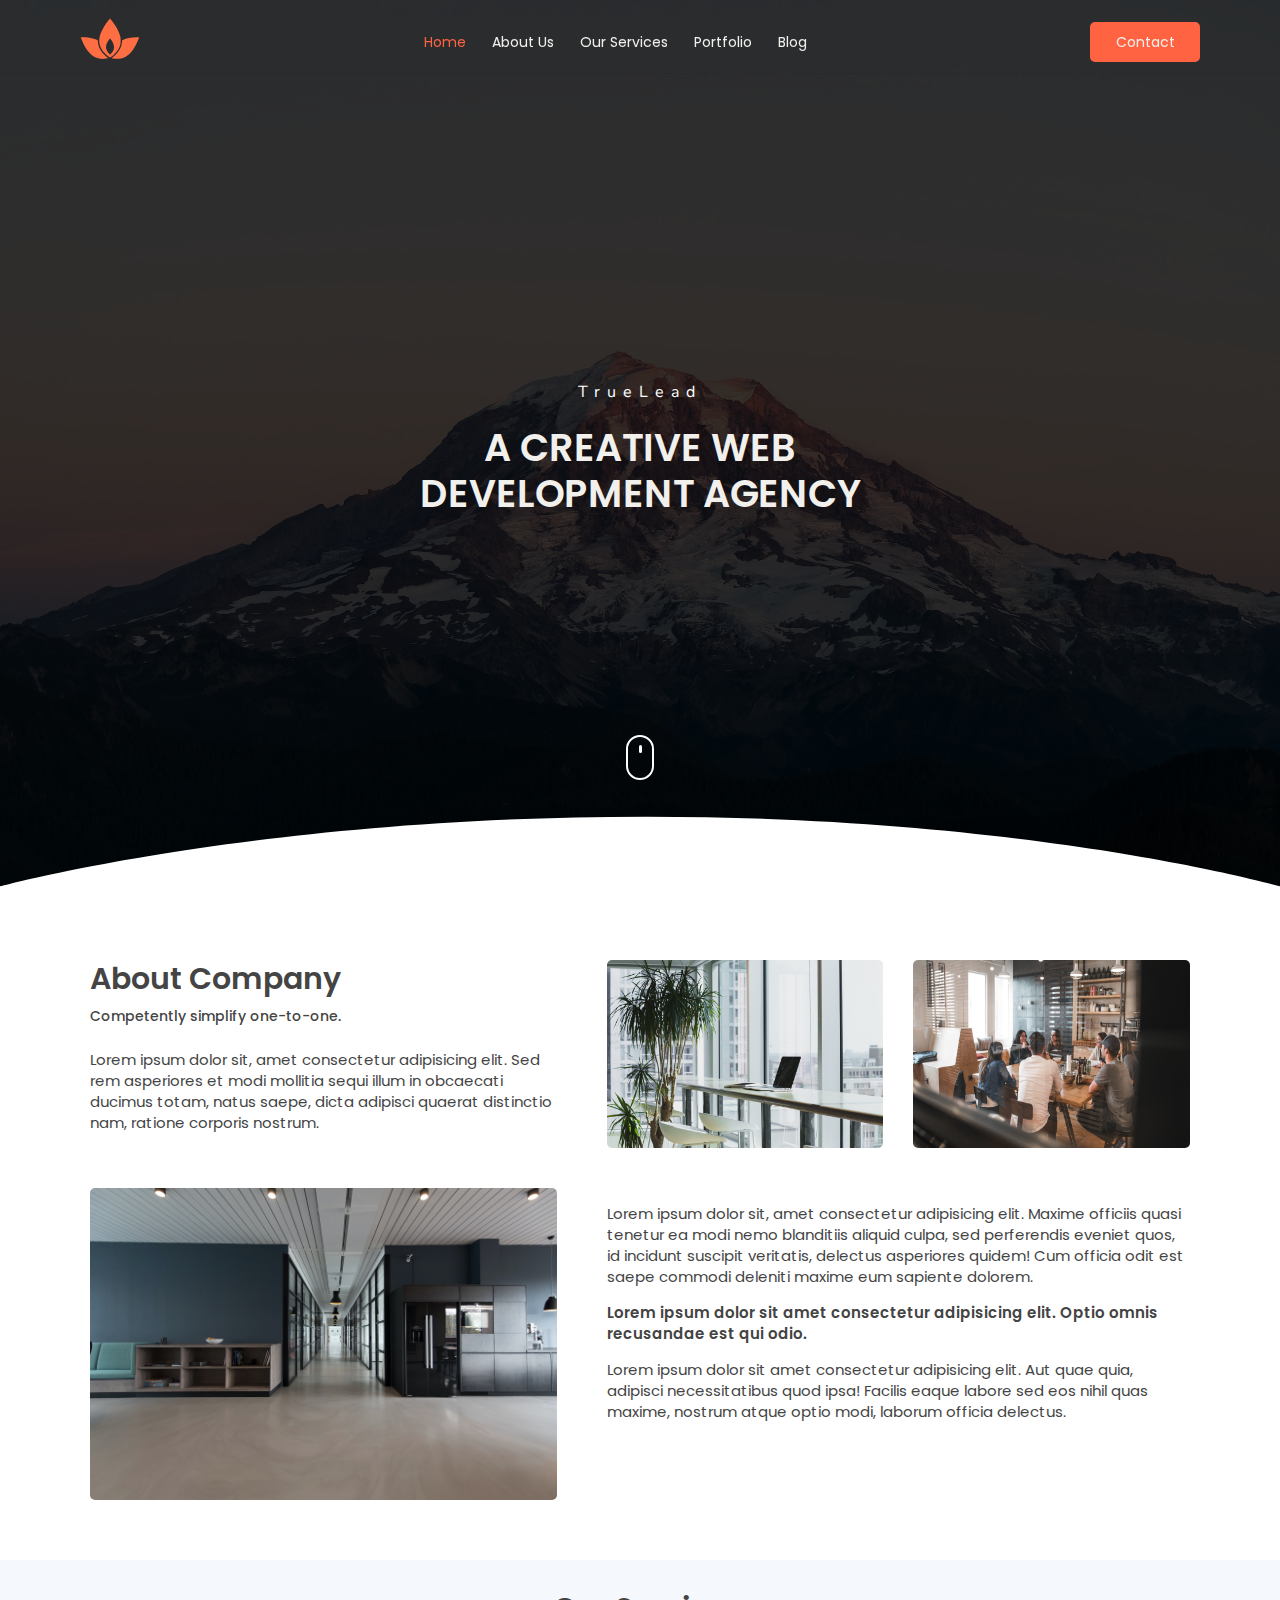
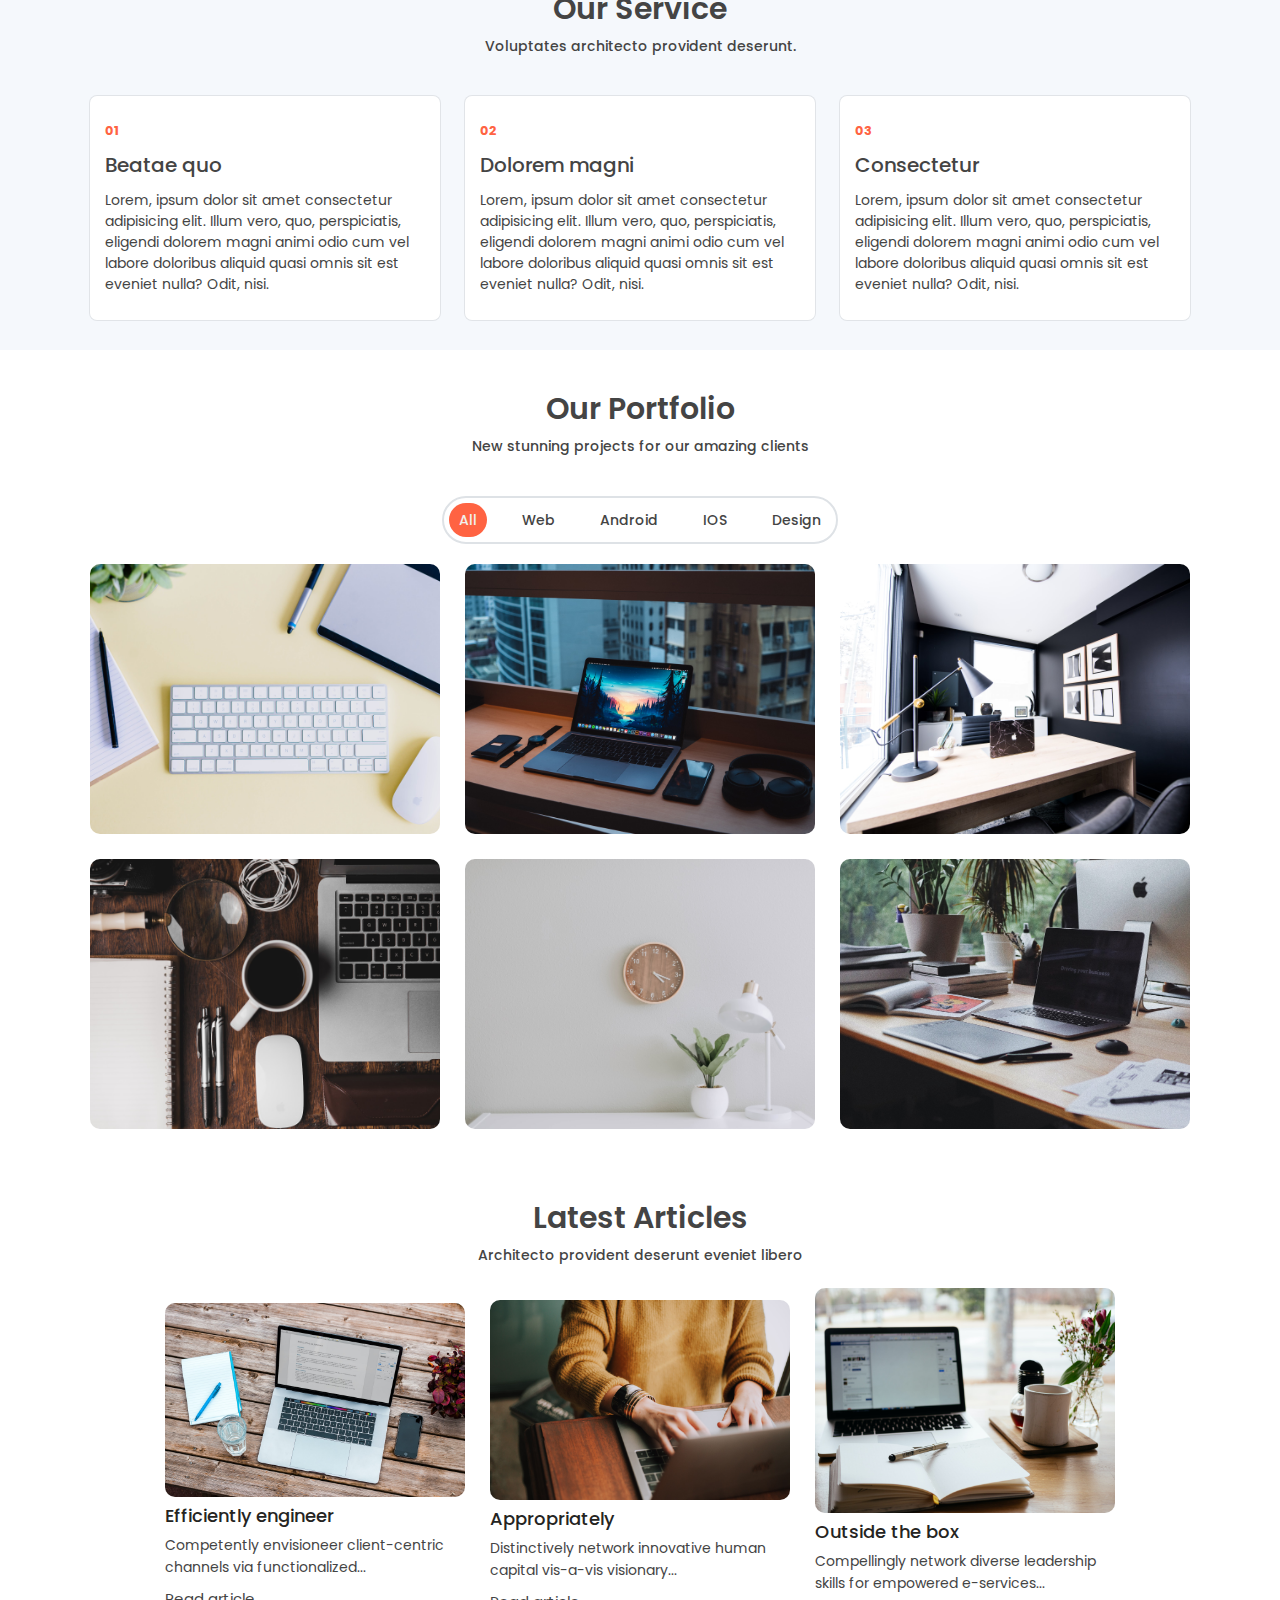
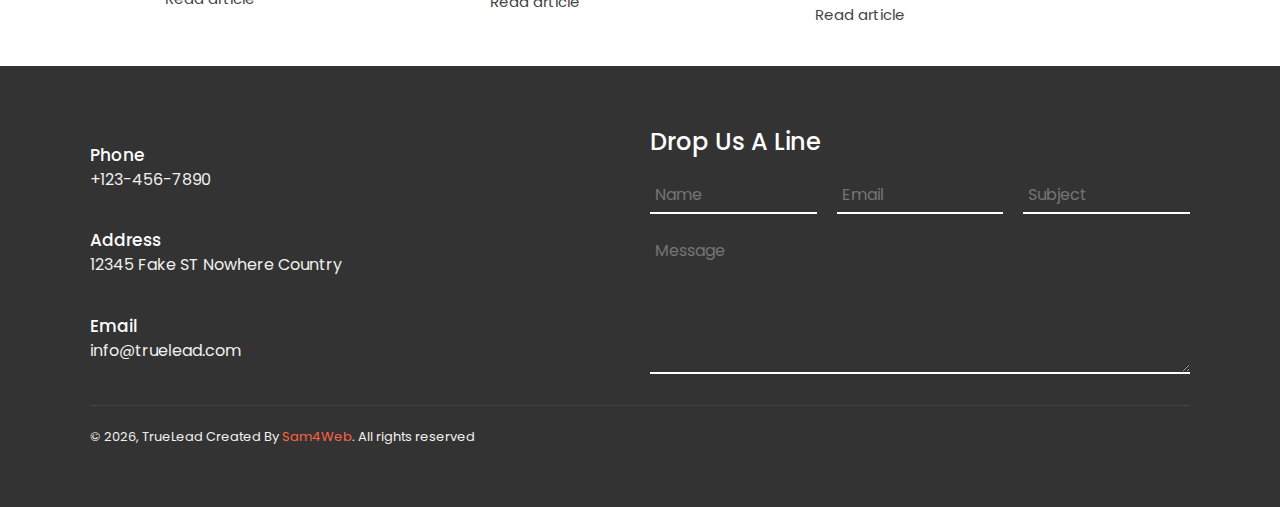
<file: index.html>
<!DOCTYPE html>
<html lang="en">
  <head>
    <meta charset="UTF-8" />
    <meta name="viewport" content="width=device-width, initial-scale=1.0" />
    <meta http-equiv="X-UA-Compatible" content="ie=edge" />
    <title>TrueLead</title>
    <link rel="icon" href="./static/img/logo.svg" />
    <!-- CSS -->
    <link rel="stylesheet" href="./static/css/main.min.css" />
  </head>
  <body>
    <!-- Preloader -->
    <div id="preloader"></div>

    <!-- Header section start -->
    <header class="header">
      <div class="section-container">
        <div class="logo-container">
          <img class="logo" src="./static/img/logo.svg" alt="logo" />
        </div>
        <!-- /logo-container -->

        <nav class="nav">
          <ul class="nav-list">
            <li class="nav-item home active">
              <a href="javascript:void(0)" class="nav-item__link"> home </a>
            </li>
            <li class="nav-item about">
              <a href="javascript:void(0)" class="nav-item__link"> about us </a>
            </li>
            <li class="nav-item service">
              <a href="javascript:void(0)" class="nav-item__link">
                our services
              </a>
            </li>
            <li class="nav-item portfolio">
              <a href="javascript:void(0)" class="nav-item__link">portfolio</a>
            </li>
            <li class="nav-item blog">
              <a href="javascript:void(0)" class="nav-item__link">blog</a>
            </li>
          </ul>
          <!-- /nav-list -->

          <div class="nav-toggle">
            <div class="bar"></div>
          </div>
        </nav>
        <!-- /nav -->

        <a href="javascript:void(0)" class="contact-btn btn nav-item__link">
          contact
        </a>
      </div>
      <!-- /section-contaienr -->
    </header>
    <!-- Header section end -->

    <!-- Hero section start -->
    <section class="hero-section" id="home">
      <div class="section-container">
        <h2 class="section-subtitle">TrueLead</h2>
        <h1 class="section-title">A Creative Web Development Agency</h1>
      </div>
      <!-- /section-container -->

      <div class="mouse-scroll">
        <div class="wheel"></div>
      </div>

      <div class="shape">
        <svg viewBox="0 0 1500 200">
          <path
            d="m 0,240 h 1500.4828 v -71.92164 c 0,0 -286.2763,-81.79324 -743.19024,-81.79324 C 300.37862,86.28512 0,168.07836 0,168.07836 Z"
          ></path>
        </svg>
      </div>
      <!-- /shape -->
    </section>
    <!-- Hero section end -->

    <!-- About section start -->
    <section class="about-section" id="about">
      <div class="section-container">
        <div class="section-row">
          <div class="content-container">
            <h3 class="section-title">About Company</h3>
            <h5 class="section-subtitle">Competently simplify one-to-one.</h5>

            <p class="about-content">
              Lorem ipsum dolor sit, amet consectetur adipisicing elit. Sed rem
              asperiores et modi mollitia sequi illum in obcaecati ducimus
              totam, natus saepe, dicta adipisci quaerat distinctio nam, ratione
              corporis nostrum.
            </p>
            <!-- /about-content -->
          </div>
          <!-- /content-container -->

          <div class="image-container">
            <img src="./static/img/about-01.jpg" alt="" />
            <img src="./static/img/about-02.jpg" alt="" />
          </div>
          <!-- /image-container -->
        </div>
        <!-- /section-row -->

        <div class="section-row">
          <div class="image-container">
            <img src="./static/img/about-03.jpg" alt="" />
          </div>
          <!-- image-container -->

          <div class="content-container">
            <p class="about-content">
              Lorem ipsum dolor sit, amet consectetur adipisicing elit. Maxime
              officiis quasi tenetur ea modi nemo blanditiis aliquid culpa, sed
              perferendis eveniet quos, id incidunt suscipit veritatis, delectus
              asperiores quidem! Cum officia odit est saepe commodi deleniti
              maxime eum sapiente dolorem.
            </p>
            <!-- /about-content -->
            <p class="about-content">
              Lorem ipsum dolor sit amet consectetur adipisicing elit. Optio
              omnis recusandae est qui odio.
            </p>
            <!-- /about-content -->
            <p class="about-content">
              Lorem ipsum dolor sit amet consectetur adipisicing elit. Aut quae
              quia, adipisci necessitatibus quod ipsa! Facilis eaque labore sed
              eos nihil quas maxime, nostrum atque optio modi, laborum officia
              delectus.
            </p>
            <!-- /about-content -->
          </div>
          <!-- content-container -->
        </div>

        <!-- /section-row -->
      </div>
      <!-- /section-container -->
    </section>
    <!-- About section end -->

    <!-- Services section start -->
    <section class="service-section section-bg" id="service">
      <div class="section-container">
        <h3 class="section-title">Our Service</h3>
        <h5 class="section-subtitle">
          Voluptates architecto provident deserunt.
        </h5>

        <div class="section-row">
          <div class="service-item">
            <span class="service-item__index">01</span>
            <h4 class="service-item__title">Beatae quo</h4>
            <p class="service-item__description">
              Lorem, ipsum dolor sit amet consectetur adipisicing elit. Illum
              vero, quo, perspiciatis, eligendi dolorem magni animi odio cum vel
              labore doloribus aliquid quasi omnis sit est eveniet nulla? Odit,
              nisi.
            </p>
          </div>
          <!-- /service-item -->
          <div class="service-item">
            <span class="service-item__index">02</span>
            <h4 class="service-item__title">Dolorem magni</h4>
            <p class="service-item__description">
              Lorem, ipsum dolor sit amet consectetur adipisicing elit. Illum
              vero, quo, perspiciatis, eligendi dolorem magni animi odio cum vel
              labore doloribus aliquid quasi omnis sit est eveniet nulla? Odit,
              nisi.
            </p>
          </div>
          <!-- /service-item -->
          <div class="service-item">
            <span class="service-item__index">03</span>
            <h4 class="service-item__title">Consectetur</h4>
            <p class="service-item__description">
              Lorem, ipsum dolor sit amet consectetur adipisicing elit. Illum
              vero, quo, perspiciatis, eligendi dolorem magni animi odio cum vel
              labore doloribus aliquid quasi omnis sit est eveniet nulla? Odit,
              nisi.
            </p>
          </div>
          <!-- /service-item -->
        </div>
        <!-- /section-row -->
      </div>
      <!-- /section-container -->
    </section>
    <!-- Services section end -->

    <!-- Portfolio section start -->
    <section class="portfolio-section" id="portfolio">
      <div class="section-container">
        <h3 class="section-title">our portfolio</h3>
        <h5 class="section-subtitle">
          New stunning projects for our amazing clients
        </h5>

        <div class="filter-container">
          <a href="javascript:void(0)" class="active filter" data-filter="all">
            All
          </a>
          <a href="javascript:void(0)" class="filter" data-filter="web">Web</a>
          <a href="javascript:void(0)" class="filter" data-filter="android">
            Android
          </a>
          <a href="javascript:void(0)" class="filter" data-filter="ios">IOS</a>
          <a href="javascript:void(0)" class="filter" data-filter="design">
            Design
          </a>
        </div>
        <!-- /filter-container -->

        <div class="project-container">
          <div
            class="project-item"
            style="background-image: url('./static/img/project-01.jpg')"
          >
            <div class="project-content">
              <h4 class="project-item__title">WEB</h4>
              <p class="project-item__description">
                Lorem, ipsum dolor sit amet consectetur adipisicing.
              </p>
            </div>
          </div>
          <!-- /project-item -->

          <div
            class="project-item"
            style="background-image: url('./static/img/project-02.jpg')"
          >
            <div class="project-content">
              <h4 class="project-item__title">Android</h4>
              <p class="project-item__description">
                Distinctively embrace competitive action items and.
              </p>
            </div>
          </div>
          <!-- /project-item -->

          <div
            class="project-item"
            style="background-image: url('./static/img/project-03.jpg')"
          >
            <div class="project-content">
              <h4 class="project-item__title">Frontend developement</h4>
              <p class="project-item__description">
                Interactively cultivate turnkey channels with holistic.
              </p>
            </div>
          </div>
          <!-- /project-item -->

          <div
            class="project-item"
            style="background-image: url('./static/img/project-04.jpg')"
          >
            <div class="project-content">
              <h4 class="project-item__title">IOS Dev</h4>
              <p class="project-item__description">
                Authoritatively predominate prospective paradigms without
                resource.
              </p>
            </div>
          </div>
          <!-- /project-item -->

          <div
            class="project-item"
            style="background-image: url('./static/img/project-05.jpg')"
          >
            <div class="project-content">
              <h4 class="project-item__title">QA Engineer</h4>
              <p class="project-item__description">
                Competently foster progressive quality vectors rather than.
              </p>
            </div>
          </div>
          <!-- /project-item -->

          <div
            class="project-item"
            style="background-image: url('./static/img/project-06.jpg')"
          >
            <div class="project-content">
              <h4 class="project-item__title">DevOps</h4>
              <p class="project-item__description">
                Continually mesh frictionless e-markets without
                bricks-and-clicks applications.
              </p>
            </div>
          </div>
          <!-- /project-item -->
        </div>
        <!-- /project-container -->
      </div>
      <!-- /section-container -->
    </section>
    <!-- Portfolio section end -->

    <!-- Blog section start -->
    <section class="blog-section" id="blog">
      <div class="section-container">
        <h3 class="section-title">latest articles</h3>
        <h5 class="section-subtitle">
          Architecto provident deserunt eveniet libero
        </h5>

        <div class="blog-container">
          <div class="blog-item">
            <img
              class="blog-item__image"
              src="./static/img/blog-01.jpg"
              alt="article-img"
            />
            <div class="blog-item__content">
              <h4 class="blog-item__title">Efficiently engineer</h4>
              <p class="blog-item__description">
                Competently envisioneer client-centric channels via
                functionalized...
              </p>
              <a href="#" class="blog-item__redirect">Read article</a>
            </div>
          </div>
          <!-- /blog-item -->

          <div class="blog-item">
            <img
              class="blog-item__image"
              src="./static/img/blog-02.jpg"
              alt="article-img"
            />
            <div class="blog-item__content">
              <h4 class="blog-item__title">Appropriately</h4>
              <p class="blog-item__description">
                Distinctively network innovative human capital vis-a-vis
                visionary...
              </p>
              <a href="#" class="blog-item__redirect">Read article</a>
            </div>
          </div>
          <!-- /blog-item -->

          <div class="blog-item">
            <img
              class="blog-item__image"
              src="./static/img/blog-03.jpg"
              alt="article-img"
            />
            <div class="blog-item__content">
              <h4 class="blog-item__title">Outside the box</h4>
              <p class="blog-item__description">
                Compellingly network diverse leadership skills for empowered
                e-services...
              </p>
              <a href="#" class="blog-item__redirect">Read article</a>
            </div>
          </div>
          <!-- /blog-item -->
        </div>
        <!-- /blog-container -->
      </div>
      <!-- /section-container -->
    </section>
    <!-- Blog section end -->

    <footer class="footer">
      <div class="section-container">
        <div class="section-row">
          <div class="contact-info">
            <div class="contact-info__item">
              <h4 class="contact-info__title">phone</h4>
              <p class="contact-info__value">+123-456-7890</p>
            </div>
            <!-- /contact-info__item -->
            <div class="contact-info__item">
              <h4 class="contact-info__title">address</h4>
              <p class="contact-info__value">12345 Fake ST Nowhere Country</p>
            </div>
            <!-- /contact-info__item -->
            <div class="contact-info__item">
              <h4 class="contact-info__title">email</h4>
              <p class="contact-info__value">info@truelead.com</p>
            </div>
            <!-- /contact-info__item -->
          </div>
          <!-- /contact-info -->

          <div class="contact-form">
            <h3 class="contact-form__title">drop us a line</h3>
            <form action="">
              <div class="contact-form__row">
                <input
                  type="text"
                  name="name"
                  class="form__input-box"
                  placeholder="Name"
                />
                <!-- /form__input-box -->
                <input
                  type="email"
                  name="email"
                  class="form__input-box"
                  placeholder="Email"
                />
                <!-- /form__input-box -->
                <input
                  type="text"
                  name="subject"
                  class="form__input-box"
                  placeholder="Subject"
                />
                <!-- /form__input-box -->
              </div>
              <!-- /contact-form__row -->

              <textarea
                name="message"
                class="form__input-box"
                placeholder="Message"
              ></textarea>
              <!-- /form__input-box -->
            </form>
          </div>
          <!-- /contact-form -->
        </div>
        <!-- /section-row -->

        <div class="credit">
          &copy;
          <script>
            let date = new Date();
            document.writeln(date.getFullYear() + ',');
          </script>
          TrueLead Created By
          <a href="https://github.com/sam4web/">Sam4Web</a>. All rights reserved
        </div>
        <!-- /credit -->
      </div>
      <!-- /section-container -->
    </footer>
    <!-- /footer -->

    <!-- JS -->
    <script src="./static/js/jquery.min.js"></script>
    <script src="./static/js/script.js"></script>
  </body>
</html>
</file>
<file: static/css/main.min.css>
@import"https://fonts.googleapis.com/css2?family=Nunito:wght@200;400;500;600;700&family=Poppins:wght@100;300;400;500;600;700&display=swap";*{margin:0;padding:0;box-sizing:border-box;transition:150ms color linear,200ms background-color ease-in-out,150ms width linear,200ms border-color linear,transform 200ms linear,margin 220ms linear,150ms opacity linear}*::-moz-selection{background-color:#ff6342;color:#fff}*::selection{background-color:#ff6342;color:#fff}html{scroll-behavior:smooth}h1,h2,h3,h4{font-weight:700;color:#252422}body{width:100%;height:100vh;font-size:18px;line-height:24px;font-family:"Poppins",sans-serif}body::-webkit-scrollbar{width:6px}body::-webkit-scrollbar-thumb{background-color:#ff6342;border-radius:20px}@media only screen and (max-width: 565px){body{font-size:16px}}img{max-width:100%;height:auto}ul{margin:0;padding:0}#preloader{background:#ff6342 url(../img/loading.svg) no-repeat center center;background-size:10%;width:100%;height:100vh;position:fixed;z-index:1000}.section-bg{background-color:#f5f8fc}.section-container{max-width:1150px;margin:10px auto;padding:30px 25px}@media only screen and (max-width: 768px){.section-container{padding:20px}}@media only screen and (max-width: 565px){.section-container{padding:15px 10px}}.section-container .section-title,.section-container .section-subtitle{color:#444;text-align:center}.section-container .section-title{font-size:30px;line-height:38px;font-weight:600;margin-bottom:5px;text-transform:capitalize}@media only screen and (max-width: 768px){.section-container .section-title{font-size:24px;line-height:28px}}.section-container .section-subtitle{font-size:14px;line-height:26px;font-weight:500;margin-bottom:20px}@media only screen and (max-width: 768px){.section-container .section-subtitle{margin-bottom:10px;font-size:12.5px;line-height:24px}}.btn{border:none;outline:hidden;font-size:16px;font-weight:400;font-family:inherit;background-color:#ff6342;text-decoration:none;color:#f1f0ec !important;padding:5px 8px;min-width:110px;width:100%;max-width:-moz-fit-content;max-width:fit-content;text-align:center;cursor:pointer;border-radius:5px;height:40px;display:flex;justify-content:center;align-items:center;display:inline-flex;border:2px solid rgba(0,0,0,0)}.btn:hover{transform:translateY(-5px);border-color:#ff6342;background-color:rgba(0,0,0,0);color:#252422 !important}@media only screen and (max-width: 768px){.btn{height:35px;min-width:90px}}.header{display:block;width:100%;position:fixed;z-index:100;padding-top:10px;box-shadow:rgba(0,0,0,.06) 0px 0px 0px 1px}.header::after{content:"";width:0;height:3.5px;background-color:#ff6342;position:absolute;bottom:0;left:0;transition:inherit}.header .section-container{display:flex;justify-content:space-between;align-items:center;margin:0 auto;padding:3px 15px}@media only screen and (max-width: 992px){.header .section-container{justify-content:center;gap:15px}}@media only screen and (max-width: 565px){.header .section-container{justify-content:space-between;padding:0px 20px}}.logo{-webkit-user-select:none;-moz-user-select:none;user-select:none;width:60px;cursor:pointer}@media only screen and (max-width: 768px){.logo{width:55px}}@media only screen and (max-width: 565px){.nav .nav-list{display:none}.nav .nav-toggle{display:flex}}.nav-toggle{display:flex;justify-content:space-between;align-items:center;width:23px;height:20px;display:none;cursor:pointer;position:absolute;top:20px;right:15px}.nav-toggle .bar{width:100%;height:2.4px;border-radius:40px;background-color:#f1f0ec;position:relative}.nav-toggle .bar::after,.nav-toggle .bar::before{content:"";width:inherit;height:inherit;background-color:inherit;border-radius:inherit;position:absolute}.nav-toggle .bar::before{bottom:8.4px}.nav-toggle .bar::after{top:8.4px}.nav-list{display:flex;justify-content:space-between;align-items:center}.nav-item{list-style:none;margin:0 13px;position:relative}.nav-item.active .nav-item__link,.nav-item:hover .nav-item__link{color:#ff6342}@media only screen and (max-width: 768px){.nav-item{margin:0 8px}}.nav-item__link{font-size:14px;line-height:24px;font-weight:400;text-decoration:none;color:#f1f0ec;text-transform:capitalize}.contact-btn{color:#fff}.contact-btn:hover{color:#fff !important}@media only screen and (max-width: 565px){.contact-btn{display:none}}.header-toggle-active,.header-scroll-active{background-color:rgba(255,255,255,.9);box-shadow:rgba(0,0,0,.15) 0px 0px 0px 1px}.header-toggle-active .nav-toggle .bar,.header-scroll-active .nav-toggle .bar{background-color:#252422}.header-toggle-active .nav-item__link,.header-scroll-active .nav-item__link{color:#252422;font-weight:500}.header-toggle-active .contact-btn:hover,.header-scroll-active .contact-btn:hover{color:#252422 !important}.header-toggle-active .section-container{padding-bottom:13px}.header-toggle-active::after{width:100%}.header-toggle-active .contact-btn{display:inline-block}.header-toggle-active .nav-toggle .bar{transform:rotate(135deg)}.header-toggle-active .nav-toggle .bar::before{transform:rotate(90deg);bottom:0}.header-toggle-active .nav-toggle .bar::after{display:none}.header-toggle-active .section-container{flex-direction:column;align-items:start;gap:5px}.header-toggle-active .nav{width:100%}.header-toggle-active .nav-list{display:block}.header-toggle-active .nav-item{margin-bottom:3px}.header-scroll-active{padding:0px}.header-scroll-active .nav-toggle .bar{height:2.9px}.footer{background-image:url("../img/hero-bg.jpg");background-attachment:fixed;background-position:center;background-repeat:no-repeat;background-size:cover;position:relative}.footer::before{content:"";position:absolute;width:100%;height:100%;background-color:rgba(0,0,0,.8)}.footer .section-container{z-index:50;position:relative;padding:60px 25px}@media only screen and (max-width: 768px){.footer .section-container{padding:45px 20px}}.footer .section-row{display:grid;gap:20px;justify-content:flex-start;align-items:stretch;grid-template-columns:repeat(2, 1fr);padding-bottom:25px}@media only screen and (max-width: 565px){.footer .section-row{grid-template-columns:1fr;gap:30px}}.contact-info{display:flex;justify-content:space-evenly;align-items:flex-start;gap:20px;flex-direction:column}.contact-info__title{font-size:17px;line-height:25px;text-transform:capitalize;color:#fff;font-weight:500}.contact-info__value{color:#f1f0ec;font-size:16px;line-height:24px}.contact-form__title{font-size:24px;line-height:32px;color:#fff;font-weight:500;text-transform:capitalize;margin-bottom:20px}@media only screen and (max-width: 768px){.contact-form__title{margin-bottom:10px}}.contact-form__row{display:flex;justify-content:space-between;align-items:center;gap:20px;margin-bottom:20px}@media only screen and (max-width: 992px){.contact-form__row{gap:15px}}@media only screen and (max-width: 768px){.contact-form__row{flex-direction:column;gap:10px;margin-bottom:15px}}.contact-form .form__input-box{background-color:rgba(0,0,0,0);border:none;outline:none;color:#fff;font-family:inherit;font-size:16px;line-height:24px;border-bottom:2px solid #fff;padding:5px;width:100%}.contact-form .form__input-box:focus{border-bottom-color:#ff6342}.contact-form textarea{height:140px;resize:vertical}.credit{color:#f1f0ec;z-index:50;position:relative;font-size:13px;line-height:21px;border-top:1px solid #444;padding-top:20px}.credit>a{color:#ff6342;text-decoration:none}.credit>a:hover{text-decoration:underline}.hero-section{background-image:url("../img/hero-bg.jpg");background-attachment:fixed;background-position:center;background-repeat:no-repeat;background-size:cover;display:flex;justify-content:center;align-items:center;height:100vh;width:100%;position:relative;text-align:center}.hero-section::before{content:"";position:absolute;width:100%;height:100%;background-color:rgba(0,0,0,.8)}.hero-section .shape{width:100%;position:absolute;color:#fff;bottom:-20px}@media only screen and (max-width: 565px){.hero-section .shape{bottom:-7px}}.hero-section .shape svg path{fill:#fff}.hero-section .mouse-scroll{position:absolute;bottom:120px;width:28.5px;height:45px;border-radius:40px;border:2px solid #fff;display:flex;justify-content:center;align-items:flex-start;padding:8px}@media only screen and (max-height: 565px){.hero-section .mouse-scroll{bottom:90px}}@media only screen and (max-height: 415px){.hero-section .mouse-scroll{display:none}}@media only screen and (max-width: 768px){.hero-section .mouse-scroll{bottom:70px}}@media only screen and (max-width: 565px){.hero-section .mouse-scroll{bottom:60px;width:25px;height:40px;padding:6px}}.hero-section .mouse-scroll .wheel{border-radius:40px;width:3px;height:8px;background-color:#fff;animation:scroll-wheel 1.3s forwards infinite}.hero-section .section-container{max-width:500px;z-index:50}.hero-section .section-container .section-subtitle{color:#fff;font-weight:400;letter-spacing:7px;font-size:16px;font-family:"Nunito",sans-serif}.hero-section .section-container .section-title{margin-top:18px;color:#f1f0ec;text-transform:uppercase;font-size:38px;line-height:46px}@media only screen and (max-width: 768px){.hero-section .section-container .section-title{font-size:32px;line-height:40px}}@media only screen and (max-width: 565px){.hero-section .section-container .section-title{margin-top:10px;font-size:28px;line-height:36px}}@keyframes scroll-wheel{from{transform:translateY(0);opacity:1}to{transform:translateY(10px);opacity:0}}.about-section .section-title,.about-section .section-subtitle{text-align:left}.about-section .section-row{width:100%;display:grid;gap:0;justify-content:flex-start;align-items:stretch;grid-template-columns:.8fr 1fr;gap:50px;padding:20px 0}@media only screen and (max-width: 992px){.about-section .section-row{gap:30px;padding:15px 0}}@media only screen and (max-width: 768px){.about-section .section-row{grid-template-columns:1fr;gap:20px;padding:10px 0}}@media only screen and (max-width: 565px){.about-section .section-row{gap:10px;padding:5px 0}}.about-section .about-content{font-size:15px;line-height:21px;color:#444;margin:15px 0}.about-section .about-content:nth-child(even){font-weight:600}@media only screen and (max-width: 768px){.about-section .about-content{margin:0;margin-bottom:10px}}.about-section .image-container{display:grid;gap:0;justify-content:flex-start;align-items:stretch;grid-template-columns:repeat(auto-fit, minmax(160px, 1fr));gap:30px}@media only screen and (max-width: 992px){.about-section .image-container{gap:20px}}@media only screen and (max-width: 768px){.about-section .image-container{gap:15px}}.about-section .image-container img{border-radius:5px}@media only screen and (max-width: 565px){.about-section .image-container img:nth-child(odd){display:none}}.service-section .section-row{display:flex;justify-content:space-between;align-items:center;gap:25px;margin-top:37px}@media only screen and (max-width: 992px){.service-section .section-row{gap:15px;margin-top:30px}}@media only screen and (max-width: 768px){.service-section .section-row{flex-direction:column;margin-top:20px}}.service-section .service-item{background-color:#fff;box-shadow:rgba(0,0,0,.08) 0px 0px 0px 1px;border-radius:7px;padding:25px 15px;width:100%;max-width:380px;display:flex;justify-content:center;align-items:flex-start;gap:13px;flex-direction:column}@media only screen and (max-width: 768px){.service-section .service-item{gap:10px}}.service-section .service-item__index{color:#ff6342;font-size:12.8px;line-height:19.2px;font-weight:700}.service-section .service-item__title{font-size:20px;font-weight:500;line-height:24px;color:#444}.service-section .service-item__description{font-size:14px;font-weight:400;line-height:21px;color:#444}.portfolio-section .filter-container{margin:20px auto;margin-top:37px;max-width:-moz-fit-content;max-width:fit-content;display:flex;justify-content:center;align-items:center;gap:25px;border:2px solid #dee2e6;flex-wrap:wrap;border-radius:40px;padding:5px}@media only screen and (max-width: 992px){.portfolio-section .filter-container{gap:15px;margin-top:30px}}@media only screen and (max-width: 768px){.portfolio-section .filter-container{gap:5px;margin-top:20px;margin-bottom:10px}}.portfolio-section .filter-container .filter{color:#444;text-decoration:none;font-size:14px;font-weight:500;padding:5px 10px;border-radius:40px}@media only screen and (max-width: 565px){.portfolio-section .filter-container .filter{padding:3px 7px}}.portfolio-section .filter-container .filter.active{background-color:#ff6342;color:#f1f0ec !important}.portfolio-section .filter-container .filter:hover{color:#252422}.portfolio-section .project-container{display:flex;justify-content:center;align-items:center;flex-wrap:wrap;gap:25px}@media only screen and (max-width: 768px){.portfolio-section .project-container{gap:15px}}.portfolio-section .project-item{background-position:center;background-image:url("../img/project-01.jpg");background-size:cover;width:100%;max-width:350px;height:270px;border-radius:10px;position:relative;overflow:hidden}@media only screen and (max-width: 768px){.portfolio-section .project-item{height:250px}}.portfolio-section .project-item:hover .project-content,.portfolio-section .project-item:focus .project-content{left:0%}.portfolio-section .project-item .project-content{background-color:rgba(255,99,66,.65);width:100%;height:100%;display:flex;justify-content:center;align-items:center;flex-direction:column;text-align:center;position:absolute;top:50%;left:100%;transform:translateY(-50%);transition:all 170ms linear}.portfolio-section .project-item__title,.portfolio-section .project-item__description{color:#fff}.portfolio-section .project-item__title{font-size:22px;font-weight:600;line-height:26.4px;margin-bottom:5px}.portfolio-section .project-item__description{font-size:14px;line-height:20px;font-weight:500}.blog-section .blog-container{display:grid;gap:25px;justify-content:center;align-items:center;margin-top:20px;grid-template-columns:repeat(auto-fit, minmax(250px, 300px))}@media only screen and (max-width: 768px){.blog-section .blog-container{-moz-column-gap:15px;column-gap:15px;row-gap:20px}}.blog-section .blog-item__image{border-radius:10px}.blog-section .blog-item__title{color:#252422;font-size:18px;font-weight:500;line-height:26px;margin-bottom:5px}.blog-section .blog-item__description,.blog-section .blog-item__redirect{color:#444;font-size:14px;line-height:22px}.blog-section .blog-item__redirect{display:inline-block;margin-top:10px;text-decoration:none;font-size:15px}.blog-section .blog-item__redirect:hover{text-decoration:underline;font-weight:500}/*# sourceMappingURL=main.min.css.map */
</file>
